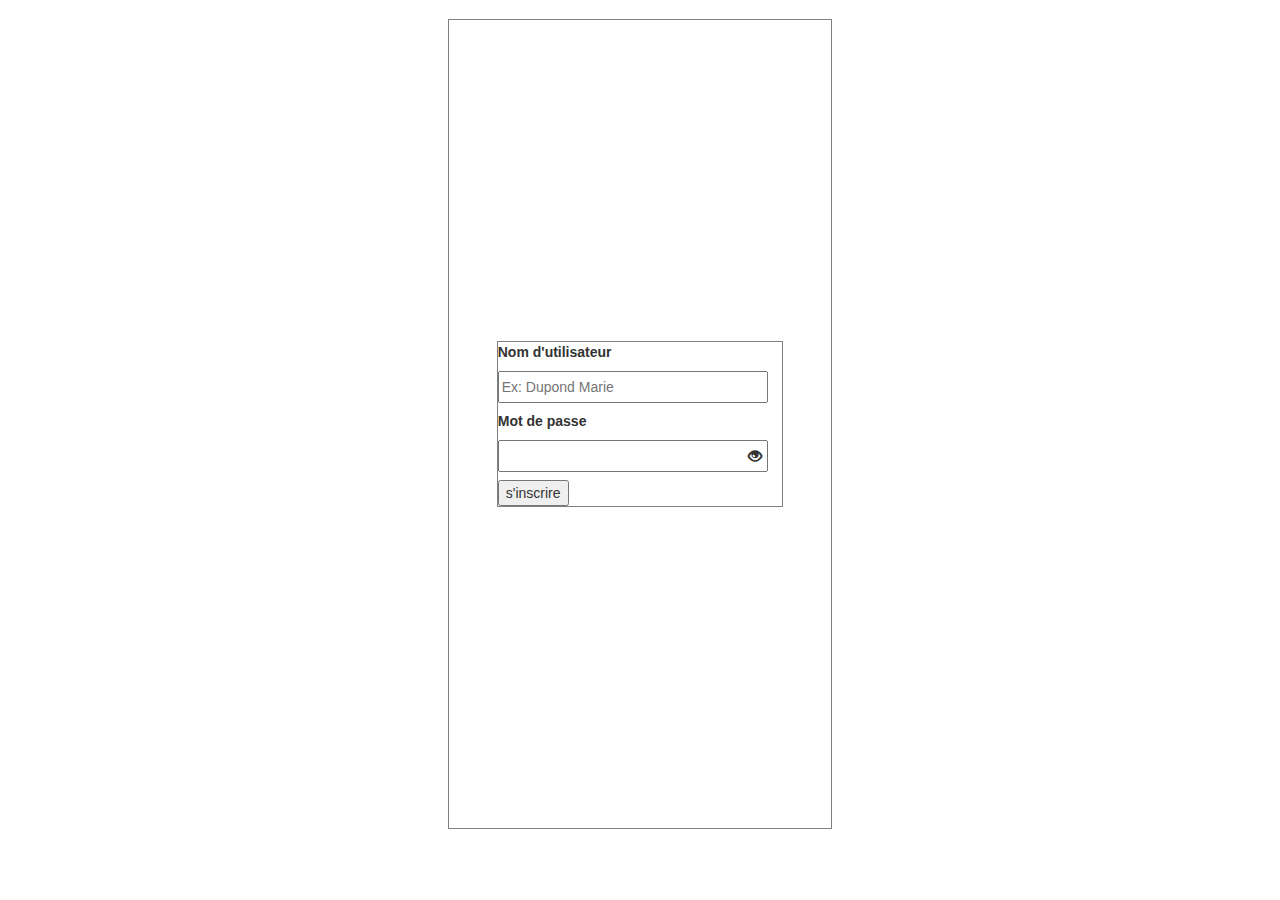
<file: index.html>
<!DOCTYPE html>
<html lang="en">
<head>
    <meta charset="UTF-8">
    <meta name="viewport" content="width=device-width, initial-scale=1.0">
    <link rel="stylesheet" href="bootstrap/css/bootstrap.min.css">
    <script src="bootstrap/js/jquery.min.js"></script>
    <link rel="stylesheet" href="css/login/login.css">
    <title>Document</title>
</head>
<body>
    <div class="container-form">
        <form action="#">
            <label for="nom">Nom d'utilisateur</label>
            <div class="input">
                <input type="text" id = "nom" placeholder = "Ex: Dupond Marie" require> 
            </div>

            <label for="mdp">Mot de passe</label>
            <div class="input">
                <input type="password" name="mdp" id="mdp" require>
                <span id="oeil" class = "glyphicon glyphicon-eye-open"></span>
            </div>

            <div class="button">
                <input type="button" value="s'inscrire">
            </div>
        </form>
    </div>
</body>
</html>
</file>
<file: css/login/login.css>
.container-form {
  border: 1px solid grey;
  width: 30%;
  height: 90vh;
  display: flex;
  justify-content: center;
  align-items: center;
  margin-left: 35%;
  margin-top: 1.5%;
}
.container-form form {
  width: 75%;
  border: 1px solid grey;
}
.container-form form .input {
  margin-top: 1.5%;
  margin-bottom: 3%;
  position: relative;
}
.container-form form .input input {
  height: 3.5vh;
  width: 95%;
}
.container-form form .input textarea {
  width: 95%;
}
.container-form form .input select {
  height: 3.5vh;
  width: 97%;
}
.container-form form .input #oeil {
  position: absolute;
  top: 28%;
  right: 7%;
  cursor: pointer;
}
.container-form form .input #conf-oeil {
  position: absolute;
  top: 28%;
  right: 7%;
  cursor: pointer;
}
.container-form form .input-radio-lv1 {
  display: flex;
  justify-content: space-around;
}
.container-form form .input-radio-lv1 .input-radio-lv2 .is-input-radio {
  width: 100%;
  display: flex;
  justify-content: center;
}
.container-form form .input-radio-lv1 .input-radio-lv2 .is-input-radio input {
  height: 2vh;
}/*# sourceMappingURL=login.css.map */
</file>
